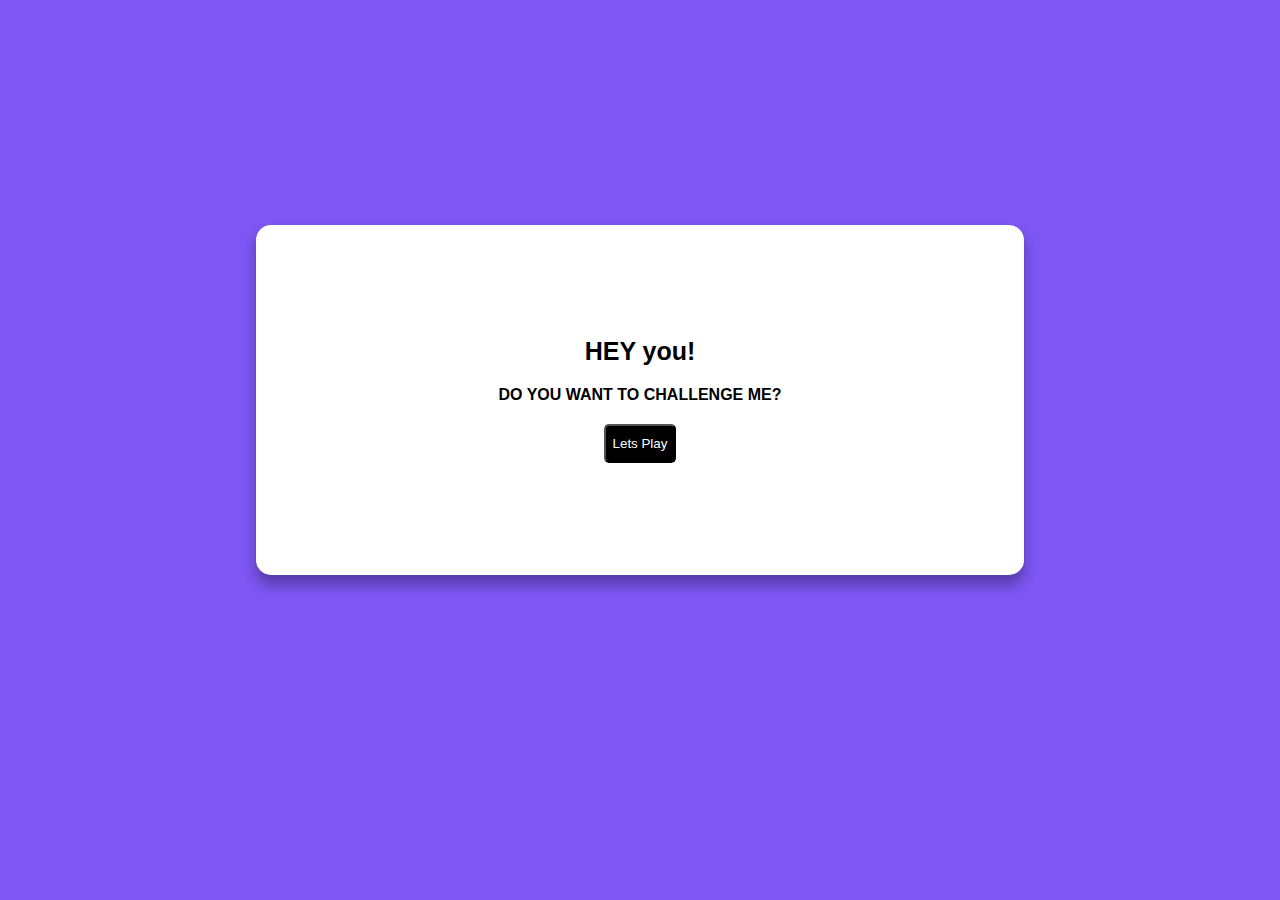
<file: index.html>
<!DOCTYPE html>
<html lang="en">
<head>
    <meta charset="UTF-8">
    <meta name="viewport" content="width=device-width, initial-scale=1.0">
    <link rel="stylesheet" href="styy.css">
    <title>Document</title>
</head>
<body>
    <section class="fr"> 
        <section class="front">
            <h1>HEY you!</h1>
            <h2 class=>DO YOU WANT TO CHALLENGE ME?</h2>
            <button class="butt"><a href="game.html">Lets Play</a></button>
        </section>
    </section>
</body>
</html>
</file>
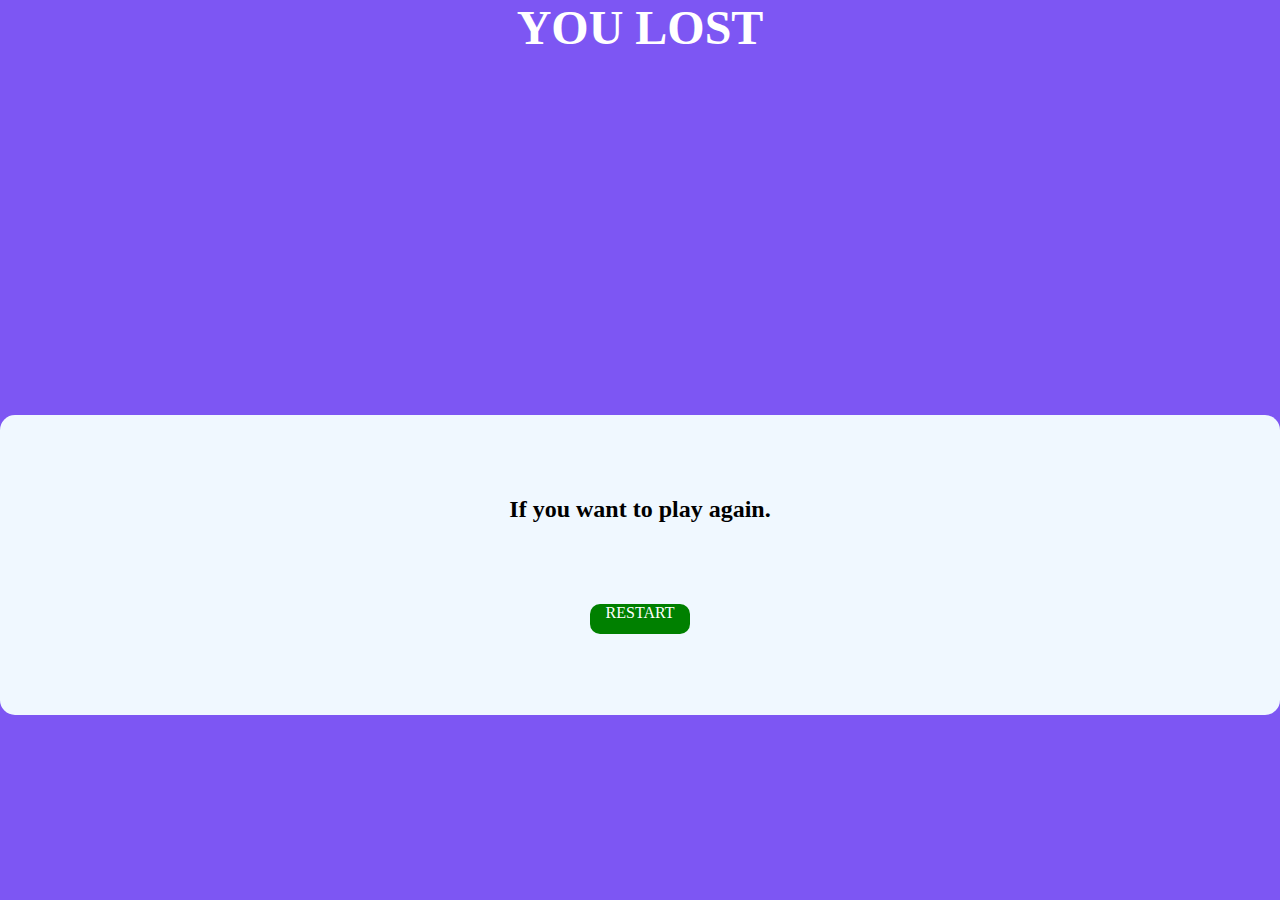
<file: end.html>
<!DOCTYPE html>
<html lang="en">
<head>
    <meta charset="UTF-8">
    <meta name="viewport" content="width=device-width, initial-scale=1.0">
    <link rel="stylesheet" href="game.css">
    <title>Document</title>
</head>
<body>
    <h1  class="hh">YOU LOST</h1>
    <section class="a"></section>
    <section class="end">
        <h2 class="but">If you want to play again.</h2>
        <div class="but jj"><a href="index.html">RESTART</a></div>
    </section>
</section>
</body>
</html>
</file>
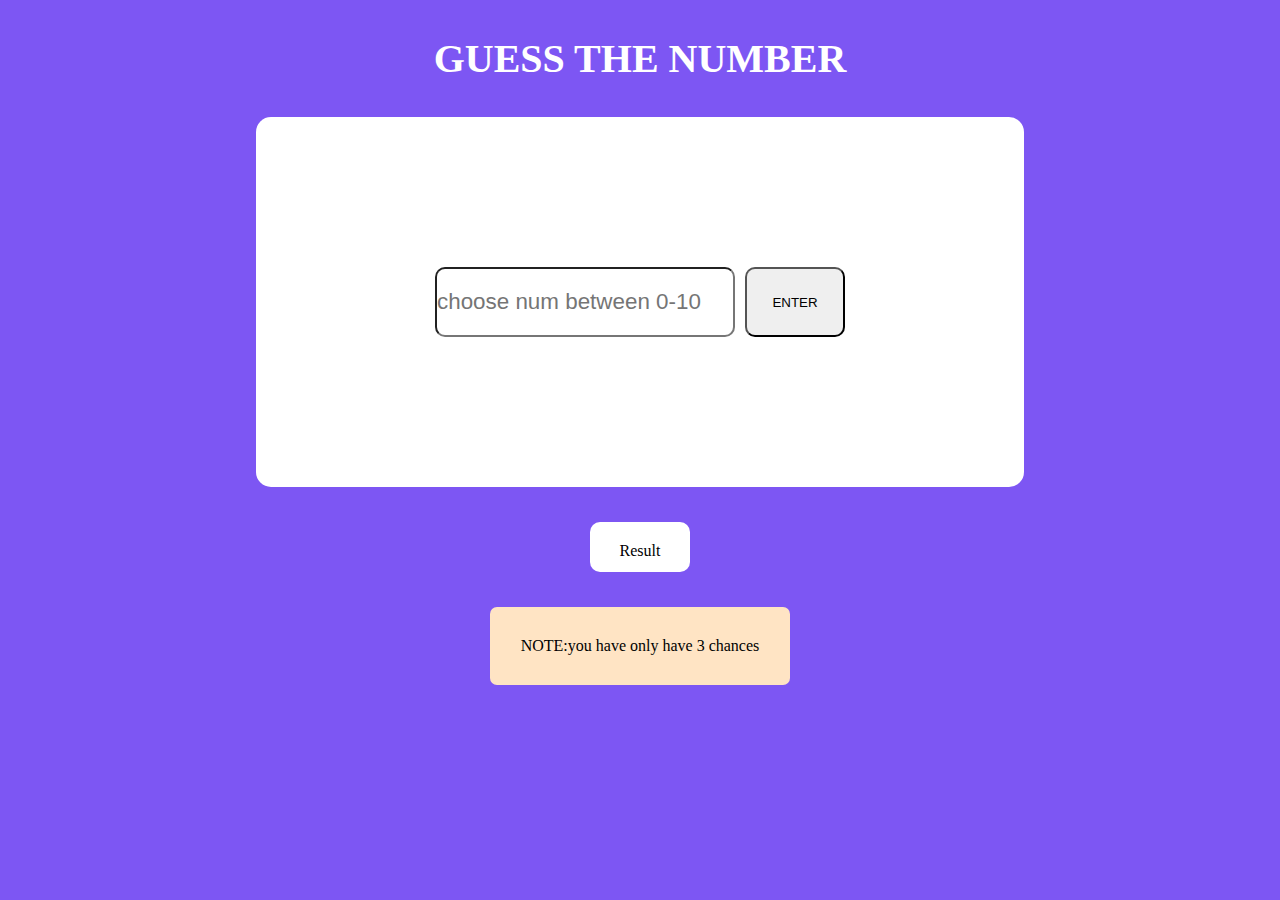
<file: game.html>
<!DOCTYPE html>
<html lang="en">
<head>
    <meta charset="UTF-8">
    <meta name="viewport" content="width=device-width, initial-scale=1.0">
    <link rel="stylesheet" href="game.css">
    <title>Document</title>
    <script defer src="game.js"></script>
</head>
<body>
    <section class="front">
    <h1>GUESS THE NUMBER</h1>
    <section class="he">
            <input type="number" id="num" placeholder="choose num between 0-10" min="1" max="10" step="1" required>
            <button id="butt" onclick="get()">ENTER</button>
   </section>
   <div id="res">Result</div>
   <div class="note">NOTE:you have only have 3 chances</div>
   </section>
</body>
</html>
</file>
<file: styy.css>
*{
    padding: 0;
    margin: 0;
    box-sizing: border-box;
}
body{
    background-color: #7d56f3;
}
.fr{
    display: flex;
    flex-direction: column;
    align-items: center;
    min-height: 800px;
    justify-content: center;
    width: 100%;
    height: 100%;
}
.front{
    background-color: white;
    border-radius: 15px;
    box-shadow: 0 0.93em 1.25em rgba(0,0,0,0.3);
    display: flex;
    flex-direction: column;
    justify-content:center;
    align-items: center;
    gap: 2em;
    width: 100%;
    height: 300px;
    font-size: 10px;
}
.front h1{
    font-family: 'Franklin Gothic Medium', 'Arial Narrow', Arial, sans-serif;
    font-size: 2.5em;
}
.butt {
    background-color:black;
    color: white;
    font-weight: 100px;
    border-radius: 5px;
    padding: 10px 0px;
}
.butt a{
    color: white;
    text-decoration: none;
    padding: 10px 7px;
}
.butt a:hover{
    background-color: gray;
}
h2{
    font-family: 'Gill Sans', 'Gill Sans MT', Calibri, 'Trebuchet MS', sans-serif;
    font-weight: 500px;
    font-size: 1.6em;
}
@media screen and (min-width: 700px){
    .front{
        width: 80%;
        height: 350px;
    }
}
@media screen and (min-width:1024px){
    .front{
        width: 60%;
        height: 400;
    }
    
}
</file>
<file: game.css>
*{
    margin: 0;
    padding: 0;
    box-sizing: border-box;
}
body{
    background-color: #7d56f3;
}
.front{
    height: 80vh;
    display: flex;
    flex-direction: column;
    justify-content: space-evenly;
    align-items: center;
}
h1{
    color: white;
    font-family: Georgia, 'Times New Roman', Times, serif;
    font-weight: 600;
    text-align: center;
    font-size: 2.5em;
}
.he{
    background-color: white;
    border-radius: 15px;
    width: 100%;
    height: 300px;
    display: flex;
    justify-content: center;
    align-items: center;
    gap: 10px;
}
#num{
    width: 300px;
    height: 70px;
    border-radius: 10px;
    font-size: 1.4em;
}
button{
    height: 70px;
    width: 100px;
    border-radius: 10px;
}
#res{
    background-color: white;
    border-radius: 10px;
    width: 100px;
    height: 50px;
    text-align: center;
    font-weight: 500px;
    padding-top: 20px;
}
.note{
    background-color: bisque;
    width:300px;
    border-radius: 7px;
    padding: 30px 10px;
    text-align: center;
}
.end{
    display: flex;
    flex-direction: column;
    background-color: aliceblue;
    border-radius: 15px;
    width: 100%;
    height: 300px;
    justify-content: space-evenly;
    align-items: center;
}
.hh{
    font-family: Cambria, Cochin, Georgia, Times, 'Times New Roman', serif;
    font-size: 3em;

}
.but{
    text-align: center;
    color: black;
    text-decoration: none;
}
.a{
    height: 40vh;
    display: flex;
    flex-direction: column;
    justify-content: center;
    align-items: center;
}
.jj{
    background-color:green;
    color: white;
    border-radius: 10px;
    width: 100px;
    height: 30px;
}
.jj a{
    text-decoration: none;
    color: white;
    padding-top: 10px;
}
@media screen and (min-width:560px) {
    .he{
        width: 80%;
        height:320px:
    }
}
@media screen and (min-width:700px){
    .he{
        width: 70%;
        height: 350;
    }
     
}
@media screen and (min-width:1000px) {
    .he{
        width: 60%;
        height: 370px;
    }
     
}
</file>
